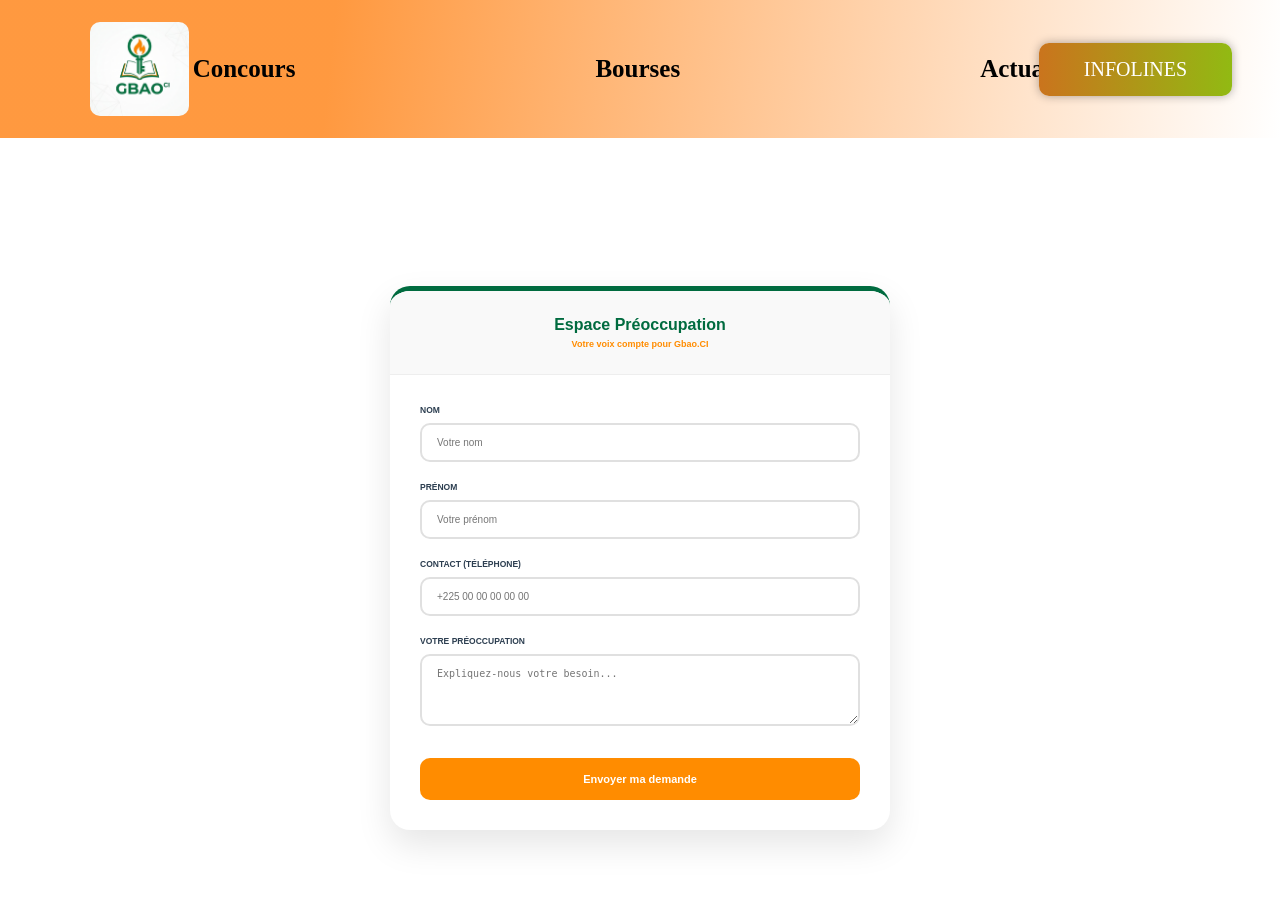
<file: formulaire_info.html>
<!DOCTYPE html>
<html lang="en">
<head>
    <meta charset="UTF-8">
    <meta name="viewport" content="width=device-width, initial-scale=1.0">
    <title>GBAO.CI</title>
    <link rel="stylesheet" href="./formulaire_info.css">
</head>
<body>
    <!-- <h1>hedaer debut </h1> -->
    <header>
        <div class="gbao">
             <a href="./index.html">ZZZZZZ</a>
        </div>
        <!-- logo gbao ci -->
        <nav>
            <!-- lien de navigation -->
            <ul>
                <li>
                    <a href="./concours.html"><b>Concours</b></a>
                </li>
                <li>
                    <a href="./bourses.html"><b>Bourses</b></a>
                </li>
                <li>
                    <a href="./actualité.html"><b>Actualité</b></a>
                </li>
            </ul>
        </nav>
        <div class="info"><a href="">INFOLINES</a></div>
    </header>
    <!-- <h1>header fin </h1> -->
     <!-- formulaire  -->
      <div class="akwaba-form-container">
    <div class="akwaba-form-card">
        <div class="akwaba-form-header">
            <h2>Espace Préoccupation</h2>
            <p>Votre voix compte pour Gbao.CI</p>
        </div>

        <form action="#" method="POST" class="akwaba-main-form">
            <div class="akwaba-input-group">
                <label for="nom">Nom</label>
                <input type="text" id="nom" name="nom" placeholder="Votre nom" required>
            </div>

            <div class="akwaba-input-group">
                <label for="prenom">Prénom</label>
                <input type="text" id="prenom" name="prenom" placeholder="Votre prénom" required>
            </div>

            <div class="akwaba-input-group">
                <label for="contact">Contact (Téléphone)</label>
                <input type="tel" id="contact" name="contact" placeholder="+225 00 00 00 00 00" required>
            </div>

            <div class="akwaba-input-group">
                <label for="message">Votre Préoccupation</label>
                <textarea id="message" name="message" rows="4" placeholder="Expliquez-nous votre besoin..." required></textarea>
            </div>

            <button type="submit" class="akwaba-submit-btn">
                Envoyer ma demande
            </button>
        </form>
    </div>
</div>
</body>
</html>
</file>
<file: formulaire_info.css>
* {
            box-sizing: border-box;
            margin: 0px;
            padding: 0px;
        }

        html {
            /* On ramène la base à 10px (62.5% de 16px) */
            font-size: 62.5%;
        }

        body {
            font-family: poppins;
        }


        /* header debut */

        header {
            height: 13.8rem;
            width: 100%;
            background: #ff7700;
            background: linear-gradient(96deg, rgba(255, 119, 0, 0.75) 26%, rgba(255, 255, 255, 1) 100%);
            display: flex;
            align-items: center;
            justify-content: space-between;
            padding-left: 9rem;
            padding-right: 9rem;
        }

        .gbao {
            height: 9.4rem;
            width: 9%;
            background-image: url(./images/logo\ gbao.png);
            border-radius: 10px;
            background-position: center;
            background-repeat: no-repeat;
            background-size: cover;
        }

          .gbao a {
            font-size: 5.2rem;
            color: transparent;
        }

        .gbao a:hover {
            color: transparent;
        }

        .info {
            height: 4.8rem;
            width: 10.9rem;
            background-color: #ff7700;
            border-radius: 13px;
            display: flex;
            justify-content: center;
            align-items: center;
            box-shadow: 0 0 0.5rem rgba(0, 0, 0, 0.175);
        }

        .info a {
            text-decoration: none;
            font-family: poppins;
            font-weight: 500;
            font-size: 2rem;
            margin: 10px;
            padding: 15px 45px;
            text-align: center;
            text-transform: up;
            transition: 0.5s;
            background-size: 200% auto;
            color: white;
            box-shadow: 0 0 1rem #11101058;
            border-radius: 10px;
            display: block;
            outline: none;
            border: none;
            background-image: linear-gradient(to right, rgb(202, 116, 29)
             0%, #63f30a 91%, #4dff00fb 100%);
        }

        nav ul {
            display: flex;
            justify-content: space-around;
            gap: 30rem;
        }

        nav ul li {
            list-style: none;
        }

        li a {
            color: black;
            text-decoration: none;
            font-family: poppins;
            font-size: 2.5rem;
        }

        .info :hover {
            background-position: right center;
            color: #fff;
            text-decoration: none;
        }

        a:hover {
            color: green;
        }

        /* header fin */

        /* formulaire */
        /* Conteneur Global */
.akwaba-form-container {
    display: flex;
    justify-content: center;
    padding: 20px;
    font-family: 'Segoe UI', Roboto, sans-serif;
    margin-top: 10%;
}

.akwaba-form-card {
    background: #ffffff;
    width: 100%;
    max-width: 500px;
    border-radius: 20px;
    box-shadow: 0 15px 35px rgba(0, 0, 0, 0.1);
    overflow: hidden;
    border-top: 5px solid #006b3f; /* Vert National */
}

/* En-tête du Formulaire */
.akwaba-form-header {
    background: #f9f9f9;
    padding: 25px;
    text-align: center;
    border-bottom: 1px solid #eee;
}

.akwaba-form-header h2 {
    margin: 0;
    color: #006b3f;
    font-size: 1.6rem;
    font-weight: 800;
}

.akwaba-form-header p {
    margin: 5px 0 0;
    color: #FF8C00; /* Orange National */
    font-size: 0.9rem;
    font-weight: 600;
}

/* Corps du Formulaire */
.akwaba-main-form {
    padding: 30px;
}

.akwaba-input-group {
    margin-bottom: 20px;
}

.akwaba-input-group label {
    display: block;
    margin-bottom: 8px;
    color: #2c3e50;
    font-weight: 700;
    font-size: 0.85rem;
    text-transform: uppercase;
}

.akwaba-input-group input, 
.akwaba-input-group textarea {
    width: 100%;
    padding: 12px 15px;
    border: 2px solid #e0e0e0;
    border-radius: 10px;
    font-size: 1rem;
    color: #333;
    transition: all 0.3s ease;
    box-sizing: border-box; /* Important pour le padding */
}

.akwaba-input-group input:focus, 
.akwaba-input-group textarea:focus {
    border-color: #006b3f;
    outline: none;
    background: #f0fdf4; /* Teinte légère de vert au focus */
}

/* Bouton d'envoi */
.akwaba-submit-btn {
    width: 100%;
    padding: 15px;
    background: #FF8C00; /* Orange National */
    color: white;
    border: none;
    border-radius: 10px;
    font-size: 1.1rem;
    font-weight: 800;
    cursor: pointer;
    transition: transform 0.2s, background 0.3s;
    margin-top: 10px;
}

.akwaba-submit-btn:hover {
    background: #e67e22;
    transform: translateY(-2px);
    box-shadow: 0 5px 15px rgba(230, 126, 34, 0.3);
}

.akwaba-submit-btn:active {
    transform: translateY(0);
}

@media screen and (max-width: 768px) {
    
    html {
        /* On réduit la base de 10px à 8px pour réduire proportionnellement tout le site */
        font-size: 50%; 
    }

/* Header */
    header {
        height: auto;
        flex-direction: column;
        padding: 2rem;
    }

    .gbao {
        width: 8rem;
        height: 8rem;
        margin-bottom: 2rem;
    }

    nav ul {
        gap: 2rem;
        flex-direction: row;
        margin-bottom: 2rem;
    }

    li a {
        font-size: 2rem;
    }

    .info {
        width: 15rem;
    }

    /* Hero Section */
    .hero1 {
        height: 80rem;
    }

    .T1 {
        width: 95%;
    }

    .T1 h1 {
        font-size: 3rem;
        text-align: center;
    }

    .T3 {
        flex-direction: column;
        height: auto;
    }

    .Tbb {
        width: 80%;
        margin-top: 2rem;
    }

    }
</file>
